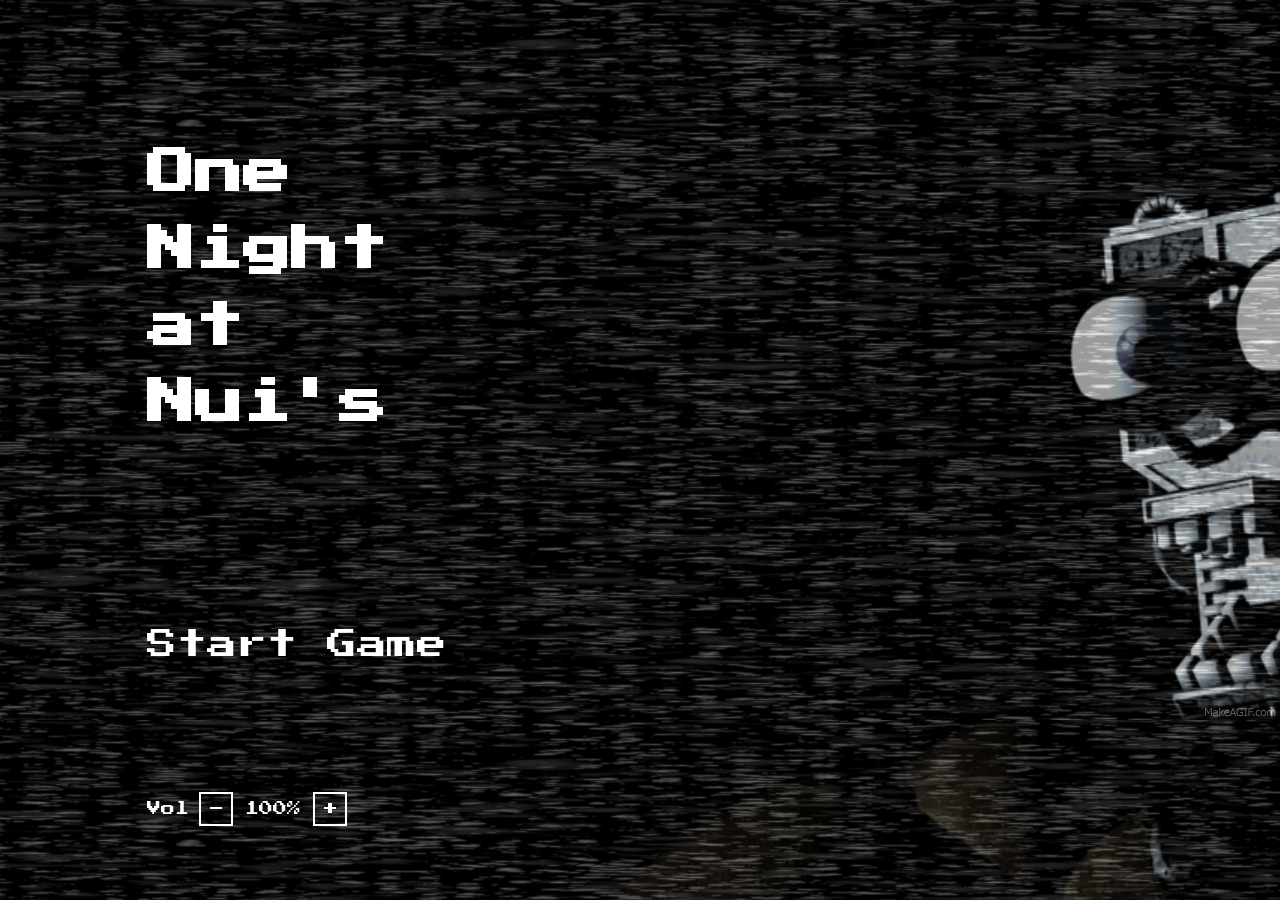
<file: index.html>
﻿<!DOCTYPE html>
<html lang="en">
<head>
    <meta charset="UTF-8">
    <meta name="viewport" content="width=device-width, initial-scale=1.0, user-scalable=no">
    <link rel="icon" href="favicon.ico">
    <title>One Night at Greddy's</title>
    <link href="https://fonts.googleapis.com/css?family=Press+Start+2P&subset=latin,greek" rel="stylesheet" type="text/css">
    <link rel="stylesheet" href="stylesheets/main.css">
</head>
<body>
    <div class="container" id="start-screen">
        <div class="static"></div>
        <div class="start">
            <audio preload="auto" id="menu-start" src="resources/audio/darkness%20music.wav" loop="loop"></audio>
            <aside class="menu">
                <h1>One<br> Night <br>at<br> Nui's</h1>
                <a href="main.html" id="start-game" onclick="javascript:night=1;">Start Game</a>
                <a href="main.html" id="continue-game" class="display-0">Continue <p>Night <span id="night-no">2</span></p></a>
                <div class="volume-control">
                    <span class="volume-label">Vol</span>
                    <button id="vol-down" type="button">-</button>
                    <span id="vol-value">100%</span>
                    <button id="vol-up" type="button">+</button>
                </div>
            </aside>
        </div>
    </div>

    <script type="text/javascript" src="js/jquery-2.2.4.js"></script>
    <script>
        $(document).ready(function() {
            console.log("Sound is playing?");
            var m = $("#menu-start").get(0);
            var p = m.play();
            if (p && typeof p.catch === 'function') {
                p.catch(function (err) {
                    if (err && err.name === 'NotAllowedError') {
                        var unlock = function () {
                            m.play().catch(function () {});
                            document.removeEventListener('click', unlock);
                            document.removeEventListener('keydown', unlock);
                            document.removeEventListener('touchstart', unlock);
                        };
                        document.addEventListener('click', unlock);
                        document.addEventListener('keydown', unlock);
                        document.addEventListener('touchstart', unlock);
                    }
                });
            }

            // show continue?
            var getNight = localStorage.getItem('night');
            var getTimesPlayed = localStorage.getItem('timesPlayed');

            if (parseInt(getTimesPlayed) > 0) {
                $('#night-no').html(getNight);
                $('#continue-game').removeClass('display-0');
            }

            // volume control (0-100, step 5, persisted to localStorage)
            var VOL_STEP = 5;
            var vol = parseInt(localStorage.getItem('volume'), 10);
            if (isNaN(vol) || vol < 0 || vol > 100) vol = 100;

            function applyVolume() {
                m.volume = vol / 100;
                $('#vol-value').html(vol + '%');
            }

            function setVolume(next) {
                if (next < 0) next = 0;
                if (next > 100) next = 100;
                vol = next;
                localStorage.setItem('volume', vol);
                applyVolume();
            }

            $('#vol-up').on('click', function () { setVolume(vol + VOL_STEP); });
            $('#vol-down').on('click', function () { setVolume(vol - VOL_STEP); });

            applyVolume();
        });
    </script>
</body>
</html>
</file>
<file: stylesheets/main.css>
@import url(https://fonts.googleapis.com/css?family=Press+Start+2P&subset=latin,greek);

* {
    margin: 0;
    padding: 0;
}

html, body {
    font-family: 'Press Start 2P', cursive;
    margin: 0;
    padding: 0;
    background-color: #000;
    /* No accidental text selection or image dragging anywhere on the page. */
    user-select: none;
    -webkit-user-select: none;
    -moz-user-select: none;
    -ms-user-select: none;
}

img {
    -webkit-user-drag: none;
    user-select: none;
}

.preloader img {
    position: absolute;
    height: 100vh;
    width: 100vw;
    background-size: cover;
    background-repeat: no-repeat;
    top: 0;
    left: 0;
    z-index: 999999;
}

aside {
    position: relative;
    width: 50%;
    height: 100%;
    opacity: 1;
}

aside h1 {
    /*margin-top: 100px;*/
    font-size: 48px;
    line-height: 1.6;
}

aside p {
    /* font-weight: 700; */
    position: absolute;
    top: 141%;
    left: 2%;
    font-size: 20px;
    height: 100px;
    width: 300px;
    color: #fff;
}

aside a:link, a:visited {
    color: inherit;
}

.transition img {
    height: 100vh;
    width: 100vw;
    background-size: cover;
    background-repeat: no-repeat;
    position: absolute;
    top:0;
    left:0;
    z-index: 9999;
}

.transition h2 {
    position: absolute;
    color: #fff;
    z-index: 9999;
}

#transition-night {
    top: 46%;
    left:46%;
}

#transition-start {
    top: 50%;
    left: 45%;
}

.animate-in {
    -webkit-animation: fadeIn 1.9s ease-in;
    animation: fadeIn 1.9s ease-in;
}

.animate-out {
    -webkit-transition: opacity 1.9s;
    transition: opacity 1.9s;
    opacity: 0;
}

@-webkit-keyframes fadeIn {
    from { opacity: 0; }
    to { opacity: 1; }
}
@keyframes fadeIn {
    from { opacity: 0; }
    to { opacity: 1; }
}

.container {
    height: 100vh;
    width: 100vw;
    position: relative;
}

.container:not(#start-screen) {
    opacity: 0;
}

.camera-menu .static {
    opacity: 0.3;
}

.static {
    background-image: url(../resources/img/game/static.gif);
    opacity: 0.4;
    z-index: 4;
    position: absolute;
    top: 0;
    left: 0;
    bottom: 0;
    right: 0;
}

#start-screen .static {
    z-index: 0;
}

.mute-call {
    position: absolute;
    top: 0;
    left: 0;
    z-index: 9999;
    display: none;
    margin: 40px;
}

#start-screen {
    height: 100vh;
    width: 100vw;
    background-size: cover;
    background-image:url(../resources/img/game/main.gif);
    background-repeat: no-repeat;
    position: relative;
}

h1 {
    font-weight: 700;
    position: absolute;
    top: 15%;
    left: 23%;
    font-size: 72px;
    height: 400px;
    width: 500px;
    color: #fff;
}

.start {
    position: relative;
    height: 100%;
    z-index: 3;
}

#start-game {
    top: 70%;
    left: 23%;
}

#continue-game {
    top: 79%;
    left: 23%;
}

#start-game, #continue-game {
    font-weight: 100;
    position: absolute;
    font-size: 30px;
    color: #fff;
    text-decoration: none;
}

#start-game:hover:before, #continue-game:hover:before {
    content: "> "
}

.volume-control {
    position: absolute;
    top: 88%;
    left: 23%;
    color: #fff;
    font-size: 18px;
    display: flex;
    align-items: center;
    gap: 10px;
}

.volume-control .volume-label {
    font-size: 14px;
}

.volume-control button {
    font-family: 'Press Start 2P', cursive;
    font-size: 16px;
    color: #fff;
    background: transparent;
    border: 2px solid #fff;
    width: 34px;
    height: 34px;
    line-height: 1;
    cursor: pointer;
    padding: 0;
}

.volume-control button:hover {
    background: rgba(255, 255, 255, 0.2);
}

#vol-value {
    min-width: 60px;
    text-align: center;
    font-size: 14px;
}

#spinning-fan {
    position: absolute;
    top: 42.2%;
    left: 48.5%;
    width: 9%;
    height: 27.1%;
}

/*---------------------*/
/*---- Main-screen ----*/
/*---------------------*/

.control {
    position: absolute;
    width: 97%;
    bottom: 3%;
    left: 3%;
    z-index: 99;
}

#toggle-camera {
    height: auto;
    width: 600px;
    float: left;
    display: inline-block;
    margin: 19px 0px 0px 10%;
}

.control-usage {
    width: 300px;
    display: inline-block;
    float: left;
}

.power {
    width: 100%;
    color: #fff;
    display: block;
    margin-bottom: 15px;
}

.usage {
    width: 100%;
    height: 32px;
    color: #fff;
    display: block;
}

.left-switch {
    position: absolute;
    top: 50%;
    left:0%;
    height: 247px;
    width: 92px;
    z-index: 3;
}

.left-door {
    top: 0%;
    left: 5%;
    position: absolute;
    height: 100vh;
}

.left-door img {
    width: 100%;
    height: 100%;
}

.left-door-opened {
    top: 0%;
    position: absolute;
}

.left-door-closed {
    top: 0%;
    position: absolute;
}

.right-switch {
    position: absolute;
    top: 50%;
    right: 0%;
    height: 247px;
    width: 92px;
    z-index: 3;
}

.right-door {
    top: 0%;
    right: 5%;
    position: absolute;
    height: 100vh;
}

.right-door img {
    width: 100%;
    height: 100%;
}

.right-door-opened {
    top: 0%;
    right:0;
    position: absolute;
}

.right-door-closed {
    top: 0%;
    right: 0;
    position: absolute;
}

.top-menu {
    height: auto;
    margin: 0 45px;
    position: absolute;
    top: 3%;
    right: 0%;
    z-index: 999;
}

.show-hour {
	color: #fff;
}

.show-night {
	color: #fff;
    margin-top: 10px;
}




/*---------------------*/
/*------ Camera -------*/
/*---------------------*/

.camera-menu, #camera-bg1 > img, #camera-bg2 > img, #camera-bg3 > img {
    position: absolute;
    top: 0%;
    right: 0%;
    height: 100%;
    width: 100%;
    background-size: cover;
    background-repeat: no-repeat;
    z-index: 3;
}

#cameras {
    position: absolute;
	height: 60vh;
    width: 30vw;
    top: 30%;
    right: 4%;
    z-index: 5;
}

.camera-menu {
    display: none;
}

.camera-menu a {
    z-index: 999;
}

.camera-menu ul li.active a {
    background-color: #555;
    animation-name: active;
    animation-duration: 1s;
    animation-iteration-count: infinite;
}

#camera-record > img {
    position: absolute;
    top: 4%;
    left: 3%;
    z-index: 6;
    animation: blink-animation 1s steps(2, start) infinite;
    -webkit-animation: blink-animation 1s steps(2, start) infinite;
}

@keyframes active {
    from {background-color: #555;}
    to {background-color: #478733;}
}
@-webkit-keyframes active {
    from {background-color: #555;}
    to {background-color: #478733;}
}

@keyframes blink-animation {
  to {
    visibility: hidden;
  }
}
@-webkit-keyframes blink-animation {
  to {
    visibility: hidden;
  }
}

#camera-id {
    position: absolute;
    top: 30%;
    right: 15%;
    z-index: 1000;
    color: #fff;
}

#cam1a {
    text-align: center;
    background-color: #555;
    color: #fff;
    font-weight: 700;
    margin: auto;
    position: absolute;
    top: 34%;
    right: 23%;
	height: 35px;
    width: 60px;
    border: 4px solid #fff;
    text-decoration: none;
}

#cam1b {
    text-align: center;
    background-color: #555;
    color: #fff;
    font-weight: 700;
    margin: auto;
    position: absolute;
    top: 42%;
    right: 23%;
	height: 35px;
    width: 60px;
    border: 4px solid #fff;
    text-decoration: none;
}

#cam5 {
    text-align: center;
    background-color: #555;
    color: #fff;
    font-weight: 700;
    margin: auto;
    position: absolute;
    top: 47%;
    right: 31%;
	height: 35px;
    width: 60px;
    border: 4px solid #fff;
    text-decoration: none;
}

#cam1c {
    text-align: center;
    background-color: #555;
    color: #fff;
    font-weight: 700;
    margin: auto;
    position: absolute;
    top: 53%;
    right: 26%;
	height: 35px;
    width: 60px;
    border: 4px solid #fff;
    text-decoration: none;
}

#cam3 {
    text-align: center;
    background-color: #555;
    color: #fff;
    font-weight: 700;
    margin: auto;
    position: absolute;
    top: 68%;
    right: 28%;
	height: 35px;
    width: 60px;
    border: 4px solid #fff;
    text-decoration: none;
}

#cam2a {
    text-align: center;
    background-color: #555;
    color: #fff;
    font-weight: 700;
    margin: auto;
    position: absolute;
    top: 73%;
    right: 23%;
	height: 35px;
    width: 60px;
    border: 4px solid #fff;
    text-decoration: none;
}

#cam2b {
    text-align: center;
    background-color: #555;
    color: #fff;
    font-weight: 700;
    margin: auto;
    position: absolute;
    top: 80%;
    right: 23%;
	height: 35px;
    width: 60px;
    border: 4px solid #fff;
    text-decoration: none;
}

#cam4b {
    text-align: center;
    background-color: #555;
    color: #fff;
    font-weight: 700;
    margin: auto;
    position: absolute;
    top: 80%;
    right: 14%;
	height: 35px;
    width: 60px;
    border: 4px solid #fff;
    text-decoration: none;
}

#cam4a {
    text-align: center;
    background-color: #555;
    color: #fff;
    font-weight: 700;
    margin: auto;
    position: absolute;
    top: 73%;
    right: 14%;
	height: 35px;
    width: 60px;
    border: 4px solid #fff;
    text-decoration: none;
}

#cam6 {
    text-align: center;
    background-color: #555;
    color: #fff;
    font-weight: 700;
    margin: auto;
    position: absolute;
    top: 66%;
    right: 5%;
	height: 35px;
    width: 60px;
    border: 4px solid #fff;
    text-decoration: none;
}

#cam7 {
    text-align: center;
    background-color: #555;
    color: #fff;
    font-weight: 700;
    margin: auto;
    position: absolute;
    top: 46%;
    right: 6%;
	height: 35px;
    width: 60px;
    border: 4px solid #fff;
    text-decoration: none;
}

.display-0 {
    display: none;
}

.display-1 {
    display: block;
}

/*---------------------*/
/*---- Ghost flicker --*/
/*---------------------*/

/* full-screen overlay that sits above the office + camera view */
#ghost-overlay {
    position: absolute;
    top: 0;
    left: 0;
    width: 100vw;
    height: 100vh;
    z-index: 10000;
    pointer-events: none;
    opacity: 0;
    transition: opacity 0.12s linear;
}

#ghost-overlay img {
    width: 100%;
    height: 100%;
    object-fit: cover;
}

/* faint flicker: the secret images show through dimly */
#ghost-overlay.display-1 {
    opacity: 0.28;
}

/* full flash: the ghost is fully visible for a moment */
#ghost-overlay.ghost-flash {
    opacity: 1;
    transition: none;
}

/* shock: the whole game view blurs slightly and the screen blinks rapidly */
.ghost-shock-screen {
    filter: blur(2px);
    animation: ghost-blink 0.18s steps(2, start) infinite;
}

@keyframes ghost-blink {
    0%   { opacity: 0.85; }
    50%  { opacity: 0.25; }
    100% { opacity: 0.85; }
}
@-webkit-keyframes ghost-blink {
    0%   { opacity: 0.85; }
    50%  { opacity: 0.25; }
    100% { opacity: 0.85; }
}

/* camera reboot button (inside the camera menu) */
#cam-fault-indicator {
    position: absolute;
    bottom: 12%;
    left: 50%;
    transform: translateX(-50%);
    z-index: 10000;
    text-align: center;
    font-family: 'Press Start 2P', cursive;
    font-size: 14px;
    color: #ff3b3b;
    text-shadow: 0 0 8px #f00, 0 0 2px #000;
    animation: ghost-blink 0.6s steps(2, start) infinite;
}

/* REPAIR button (in the camera view, bottom-left; the right side is the camera map) */
#camera-repair {
    position: absolute;
    bottom: 15%;
    left: 4%;
    z-index: 10001;
    text-align: center;
}

/* shared style for the REPAIR / REPAIR CAMERA / BACK controls (monochrome: white on black) */
.repair-btn {
    font-family: 'Press Start 2P', cursive;
    font-size: 18px;
    color: #fff;
    background: rgba(0, 0, 0, 0.85);
    border: 3px solid #fff;
    padding: 16px 28px;
    cursor: pointer;
    text-shadow: 0 0 6px #fff;
    box-shadow: 0 0 14px rgba(255, 255, 255, 0.4);
}

.repair-btn:hover:not([disabled]) {
    background: rgba(40, 40, 40, 0.95);
}

/* Repair Screen: full-screen, replaces the camera view while repairing.
   z-index is below the ghost flicker overlay (10000) so the Ghost scare is
   still visible if it triggers while the player is on the Repair Screen. */
#repair-screen {
    position: absolute;
    top: 0;
    left: 0;
    width: 100vw;
    height: 100vh;
    background: #000;
    z-index: 9000;
    text-align: center;
    color: #fff;
}

/* the "REPAIR CAMERA" title is the control that starts a repair; the ERROR
   label sits beside it while the camera is in a fault */
#repair-title-row {
    position: absolute;
    top: 40%;
    left: 50%;
    transform: translate(-50%, -50%);
    display: flex;
    align-items: center;
    gap: 24px;
}

#repair-error {
    font-family: 'Press Start 2P', cursive;
    font-size: 18px;
    color: #ff2a2a;
    text-shadow: 0 0 8px #f00;
    animation: repair-error-flicker 0.5s steps(2, start) infinite;
}

@keyframes repair-error-flicker {
    0%, 49% { opacity: 1; }
    50%, 100% { opacity: 0.15; }
}

/* state area below the title: empty / lockout countdown / terminal animation / COMPLETE */
#repair-state {
    position: absolute;
    top: 58%;
    left: 50%;
    transform: translateX(-50%);
    font-family: 'Press Start 2P', cursive;
    font-size: 18px;
    color: #fff;
    text-shadow: 0 0 6px #fff;
    min-height: 24px;
}

#repair-back {
    position: absolute;
    bottom: 10%;
    left: 50%;
    transform: translateX(-50%);
}

/* ===== Power Outage: Fuse Box + Power Repair screen ===== */

/* the fuse box sits in the office near the power counter (bottom-right area,
   above the control bar). Invisible until the outage; only then clickable. */
#fuse-box {
    position: absolute;
    right: 2%;
    bottom: 12%;
    width: 60px; /* portrait panel art (792x1202) scaled to a small hotspot */
    z-index: 99;
    cursor: pointer;
    opacity: 0.9;
}

#fuse-box:hover {
    opacity: 1;
}

/* full-screen minigame overlay (above the office, below the ghost flicker
   overlay so a scare can still show through) */
#power-repair-screen {
    position: absolute;
    top: 0;
    left: 0;
    width: 100vw;
    height: 100vh;
    background: #000;
    z-index: 9000;
    text-align: center;
    color: #fff;
}

#power-repair-title {
    position: absolute;
    top: 30%;
    left: 50%;
    transform: translateX(-50%);
    font-family: 'Press Start 2P', cursive;
    font-size: 22px;
    color: #fff;
    text-shadow: 0 0 8px #fff;
}

/* pressure countdown (seconds) */
#power-repair-state {
    position: absolute;
    top: 38%;
    left: 50%;
    transform: translateX(-50%);
    font-family: 'Press Start 2P', cursive;
    font-size: 14px;
    color: #ff3b3b;
    text-shadow: 0 0 8px #f00;
    min-height: 20px;
}

/* the timing bar: a track with the target zone and the moving marker */
#power-repair-bar {
    position: absolute;
    top: 50%;
    left: 50%;
    transform: translate(-50%, -50%);
    width: 60%;
    height: 42px;
    background: #111;
    border: 3px solid #fff;
    box-shadow: 0 0 14px rgba(255, 255, 255, 0.4);
}

/* target zone (position/width set from the module constants) */
#power-repair-bar .pr-zone {
    position: absolute;
    top: 0;
    bottom: 0;
    background: rgba(255, 80, 80, 0.55);
    border-left: 2px solid #ff5050;
    border-right: 2px solid #ff5050;
}

/* the marker (left set from the repair state each tick) */
#power-repair-bar .pr-marker {
    position: absolute;
    top: -6px;
    bottom: -6px;
    width: 6px;
    margin-left: -3px;
    background: #fff;
    box-shadow: 0 0 10px #fff;
}

/* the three progress pips (lit as presses land) */
#power-repair-pips {
    position: absolute;
    top: 60%;
    left: 50%;
    transform: translateX(-50%);
}

#power-repair-pips .pr-pip {
    display: inline-block;
    width: 22px;
    height: 22px;
    margin: 0 10px;
    background: #222;
    border: 3px solid #fff;
}

#power-repair-pips .pr-pip.pr-on {
    background: #fff;
    box-shadow: 0 0 10px #fff;
}

#power-repair-controls {
    position: absolute;
    top: 72%;
    left: 50%;
    transform: translateX(-50%);
}

#power-repair-back {
    position: absolute;
    bottom: 8%;
    left: 50%;
    transform: translateX(-50%);
}

/* ===== The End screen (game complete after Night 5) =====
   Full-screen black, above the game but below the ghost flicker overlay
   (10000) so a Ghost scare can still show through. */
#the-end {
    position: absolute;
    top: 0;
    left: 0;
    width: 100vw;
    height: 100vh;
    background: #000;
    z-index: 9500;
    text-align: center;
    color: #fff;
}

#the-end h1 {
    position: absolute;
    top: 42%;
    left: 50%;
    transform: translate(-50%, -50%);
    font-family: 'Press Start 2P', cursive;
    font-size: 48px;
    color: #fff;
    text-shadow: 0 0 10px #fff, 0 0 24px rgba(255, 255, 255, 0.5);
    letter-spacing: 4px;
}

#play-again {
    position: absolute;
    top: 62%;
    left: 50%;
    transform: translateX(-50%);
}

/* Click-to-Start gate: full-screen black, above everything (z-index higher
   than the preloader's 999999) so it is the first thing the player sees and
   the only thing they can click. Hidden once the game starts. */
#click-to-start {
    position: absolute;
    top: 0;
    left: 0;
    width: 100vw;
    height: 100vh;
    background: #000;
    z-index: 1000000;
    text-align: center;
    color: #fff;
    cursor: pointer;
}

#click-to-start h1 {
    position: absolute;
    top: 46%;
    left: 50%;
    transform: translate(-50%, -50%);
    font-family: 'Press Start 2P', cursive;
    font-size: 40px;
    color: #fff;
    text-shadow: 0 0 10px #fff, 0 0 24px rgba(255, 255, 255, 0.5);
    letter-spacing: 4px;
}

#click-to-start p {
    position: absolute;
    top: 58%;
    left: 50%;
    transform: translateX(-50%);
    font-family: 'Press Start 2P', cursive;
    font-size: 14px;
    color: #888;
    letter-spacing: 2px;
}
</file>
